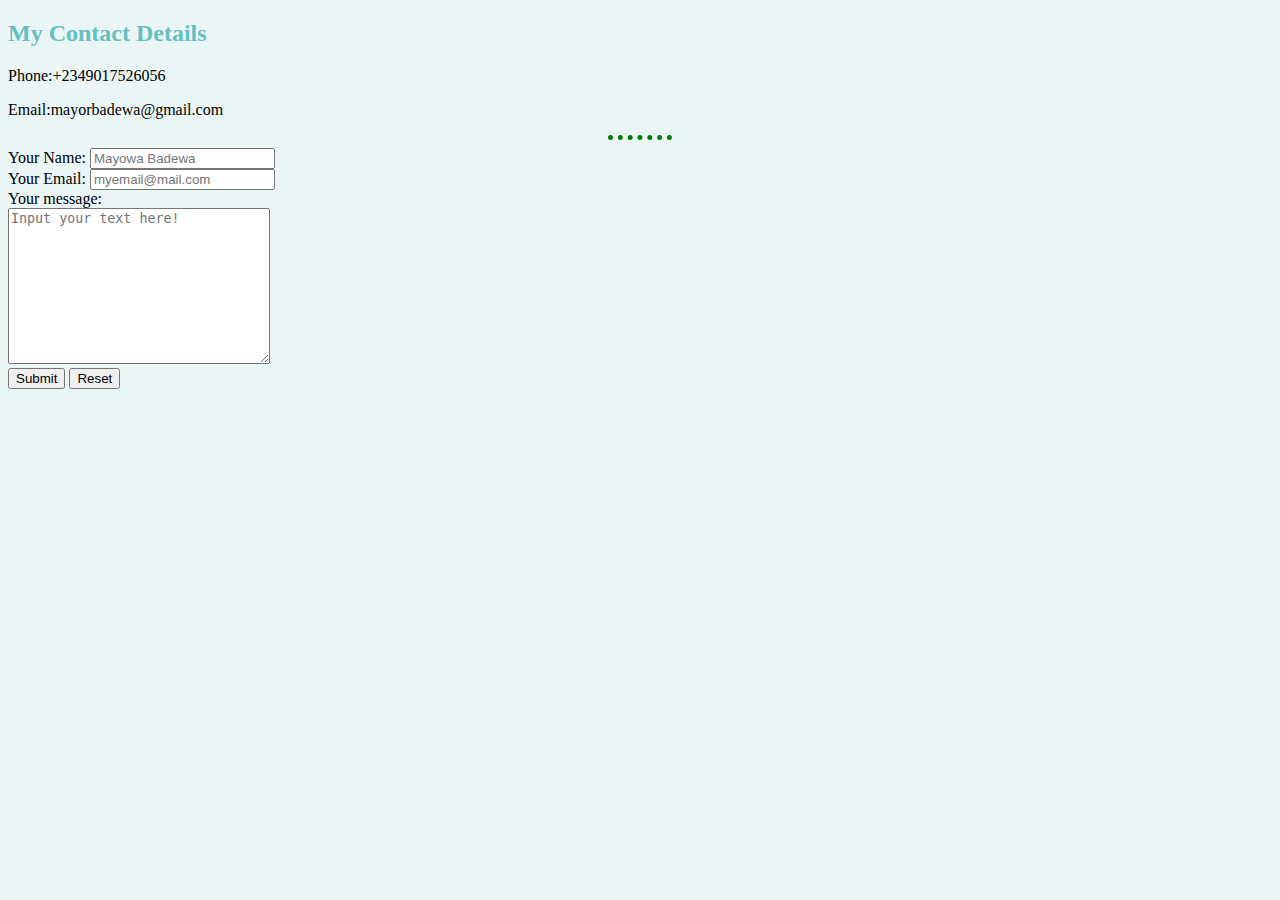
<file: contact.html>
<!DOCTYPE html>
<html lang="en">
    <head>
        <meta charset="UTF-8">
        <meta http-equiv="X-UA-Compatible" content="IE=edge">
        <meta name="viewport" content="width=device-width, initial-scale=1.0">
        <title>Contact Details</title>
        <link rel="stylesheet" href="CSS/styling.css" type="text/css">
    </head>
    <body>
        <h2>My Contact Details</h2>
        <p>Phone:+2349017526056</p>
        <p>Email:mayorbadewa@gmail.com</p>
        <hr>
        <form action="mailto:mayorbadewa@gmail.com" method="post" enctype="text/plain">
            <label for="your_name">Your Name:</label>
                <input type="text" id="your_name" name="YourName" placeholder="Mayowa Badewa">
            <br>
            <label for="email">Your Email:</label>
                <input type="email" id="email" name="YourEmail" placeholder="myemail@mail.com">
            <br>
            <label for="message">Your message:</label>
            <br>
            <textarea name="yourMessage" id="message" cols="30" rows="10" maxlength="250" placeholder="Input your text here!"></textarea>
            <br>
            <input type="submit">
            <input type="reset">
        </form>

</html>
</file>
<file: CSS/styling.css>
body{
    background-color:#EAF6F6;
    }

hr{
                
    border-style:none;
    border-top-style:dotted;
    border-color:green;
    border-width: 5px;
    width: 5%;
    }

h1{

    color:#66bf;
    }

h2{

    color:#66bfbf;
    }

h3{
    color:#66bfbf;
    }
</file>
